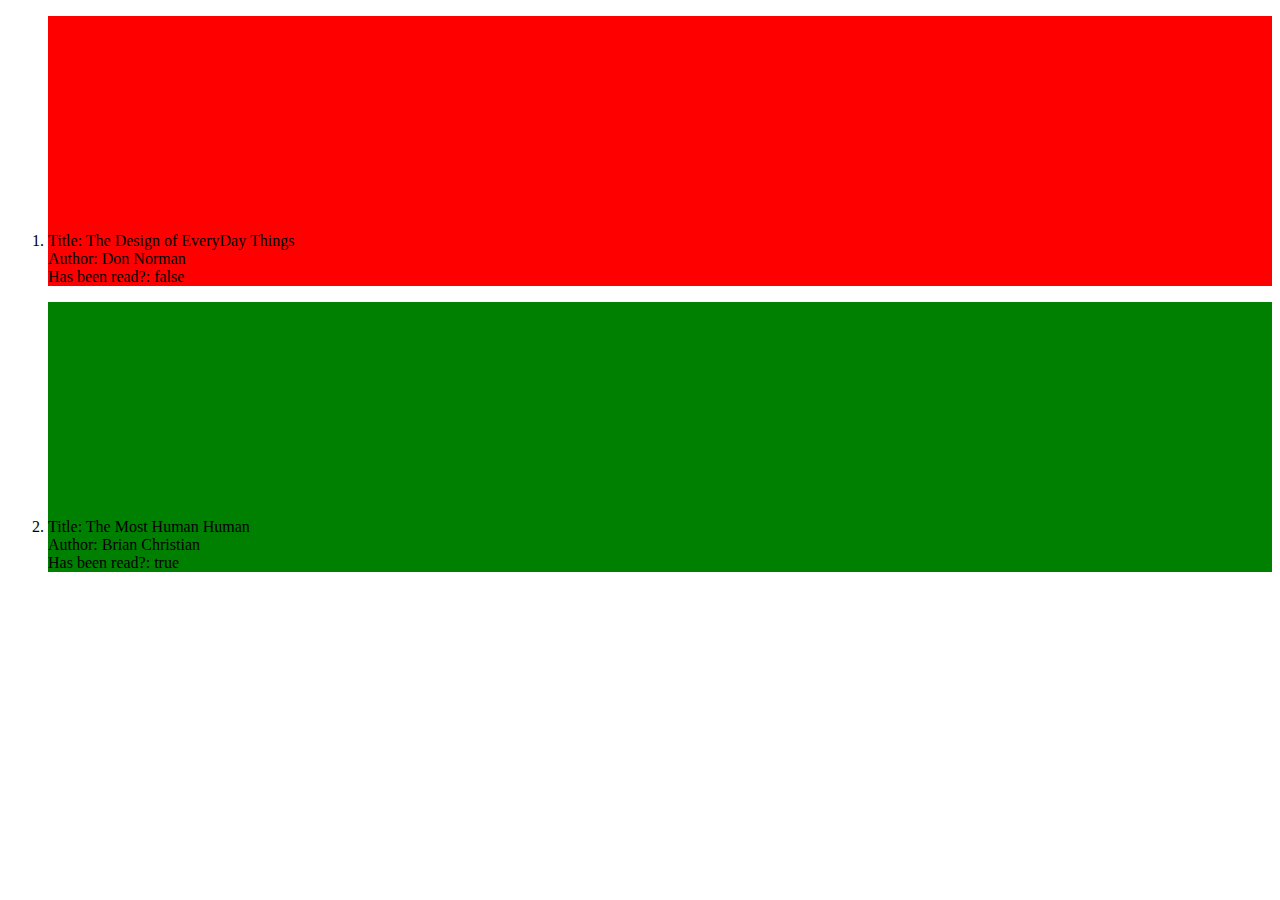
<file: challenge.html>
<!DOCTYPE html>
<html>
   	<head>
  		<meta charset="utf-8"/>
   		<title>Book List</title>
  	</head>
   	<body>
		<script>
			let books = [
      			{
					title: 'The Design of EveryDay Things',
          author: 'Don Norman',
          img: "https://i.picsum.photos/id/225/200/200.jpg?hmac=52EiCj00RHCtvmOTzd1OIWV0prXw1EISWtV8iI65NL4",
					alreadyRead: false
      			}, {
					title: 'The Most Human Human',
          author: 'Brian Christian',
          img: "https://i.picsum.photos/id/500/200/200.jpg?hmac=YM_kCxc6fpX7ohYhMuMZ-oh5KlS16ixgqqD8kfLS7-g",
					alreadyRead: true
					}
				];
      let ul = document.createElement('ol')
			books.forEach((e)=>{
        let newBook = document.createElement("li")
        let newBookPic = document.createElement("div")
        newBookPic.style.height = "200px"
        newBookPic.style.width = "150px"
        newBookPic.style.backgroundImage = `url(${e.img})`
				let newBookElement = document.createElement("p")
				newBookElement.innerText = `Title: ${e.title}\nAuthor: ${e.author}\nHas been read?: ${e.alreadyRead}`
        if (e.alreadyRead){
          newBook.style.backgroundColor = "green"
        }else{
          newBook.style.backgroundColor = "red"
        }
        newBook.appendChild(newBookPic)
        newBook.appendChild(newBookElement)
				ul.appendChild(newBook)
      })
      document.body.appendChild(ul)
		</script>
	</body>
</html>
</file>
